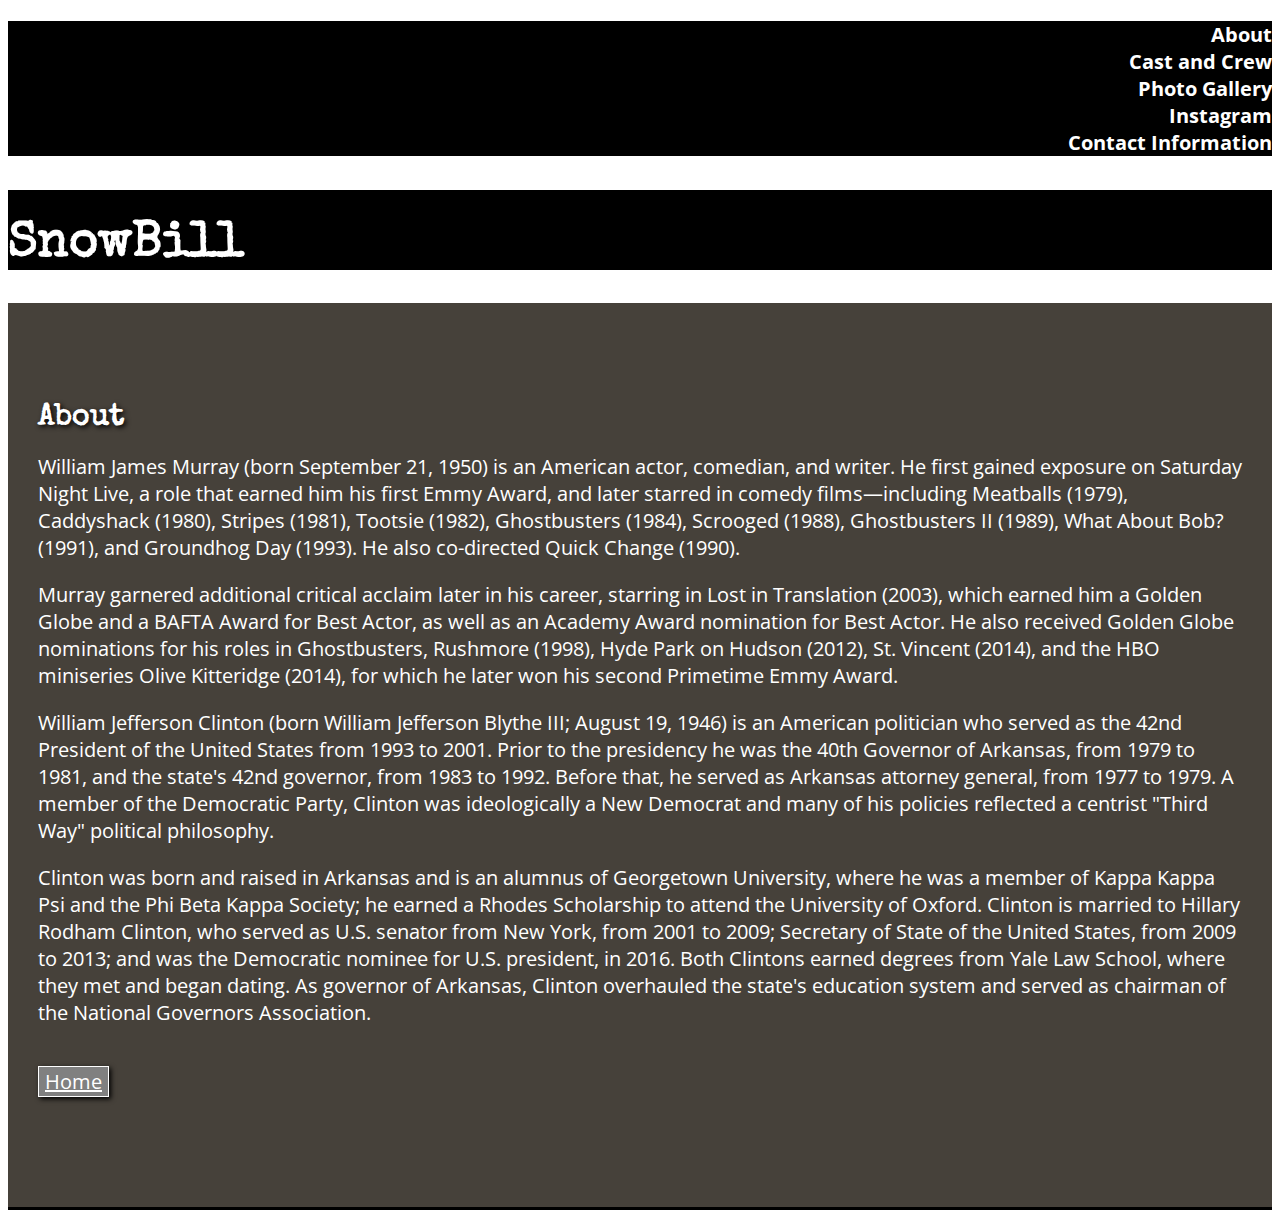
<file: about.html>
<!DOCTYPE html>

<html lang="en">

  <head>
    <!-- Required meta tags -->
    <meta charset="utf-8">
    <meta name="viewport" content="width=device-width, initial-scale=1, shrink-to-fit=no">

    <!-- Bootstrap CSS -->
    <link rel="stylesheet" href="https://maxcdn.bootstrapcdn.com/bootstrap/4.0.0-beta/css/bootstrap.min.css" integrity="sha384-/Y6pD6FV/Vv2HJnA6t+vslU6fwYXjCFtcEpHbNJ0lyAFsXTsjBbfaDjzALeQsN6M" crossorigin="anonymous">

    <!-- My CSS -->
    <link rel="stylesheet" href="styles/main.css">

    <!-- Google Fonts -->
    <link href="https://fonts.googleapis.com/css?family=Open+Sans+Condensed:300|Special+Elite" rel="stylesheet">

    <title>Snow Bill</title>
  </head>

  <body id="ali-theme" class="body-text">

  <section>
    <div class="pos-f-t">
      <div class="collapse nav-main" id="navbarToggleExternalContent">
        <div class="nav-main p-4">
          <h4 class="text-white">
            <nav>
              <ul class="nav-main-links">
              <li><a href="#about">About</a></li>
              <li><a href="#cast">Cast and Crew</a></li>
              <li><a href="#photogallery">Photo Gallery</a></li>
              <li><a href="#instagram">Instagram</a></li>
              <li><a href="#contactinfo">Contact Information</a></li>
            </ul>
            </nav>
          </h4>
        </div>
      </div>

      <nav class="navbar navbar-dark nav-main">
        <h1 class="title-main">SnowBill</h1>
    </div>
  </section>

  <section class="section-theme section-about">
    <div class="col-12">
      <h1 class="title-section">
        About
      </h1>

      <p>William James Murray (born September 21, 1950) is an American actor, comedian, and writer. He first gained exposure on Saturday Night Live, a role that earned him his first Emmy Award, and later starred in comedy films—including Meatballs (1979), Caddyshack (1980), Stripes (1981), Tootsie (1982), Ghostbusters (1984), Scrooged (1988), Ghostbusters II (1989), What About Bob? (1991), and Groundhog Day (1993). He also co-directed Quick Change (1990). </p>

      <p>Murray garnered additional critical acclaim later in his career, starring in Lost in Translation (2003), which earned him a Golden Globe and a BAFTA Award for Best Actor, as well as an Academy Award nomination for Best Actor. He also received Golden Globe nominations for his roles in Ghostbusters, Rushmore (1998), Hyde Park on Hudson (2012), St. Vincent (2014), and the HBO miniseries Olive Kitteridge (2014), for which he later won his second Primetime Emmy Award. </p>

      <p>William Jefferson Clinton (born William Jefferson Blythe III; August 19, 1946) is an American politician who served as the 42nd President of the United States from 1993 to 2001. Prior to the presidency he was the 40th Governor of Arkansas, from 1979 to 1981, and the state's 42nd governor, from 1983 to 1992. Before that, he served as Arkansas attorney general, from 1977 to 1979. A member of the Democratic Party, Clinton was ideologically a New Democrat and many of his policies reflected a centrist "Third Way" political philosophy.</p>

      <p>Clinton was born and raised in Arkansas and is an alumnus of Georgetown University, where he was a member of Kappa Kappa Psi and the Phi Beta Kappa Society; he earned a Rhodes Scholarship to attend the University of Oxford. Clinton is married to Hillary Rodham Clinton, who served as U.S. senator from New York, from 2001 to 2009; Secretary of State of the United States, from 2009 to 2013; and was the Democratic nominee for U.S. president, in 2016. Both Clintons earned degrees from Yale Law School, where they met and began dating. As governor of Arkansas, Clinton overhauled the state's education system and served as chairman of the National Governors Association.</p>

      <button type="button" class="btn btn-dark">
        <a href="index.html" class="see-more">
          Home
        </a>
      </button>
    </div>
  </section>

  <!-- Bootstrap Javascript -->

  <script src="https://code.jquery.com/jquery-3.2.1.slim.min.js" integrity="sha384-KJ3o2DKtIkvYIK3UENzmM7KCkRr/rE9/Qpg6aAZGJwFDMVNA/GpGFF93hXpG5KkN" crossorigin="anonymous"></script>

  <script src="https://cdnjs.cloudflare.com/ajax/libs/popper.js/1.11.0/umd/popper.min.js" integrity="sha384-b/U6ypiBEHpOf/4+1nzFpr53nxSS+GLCkfwBdFNTxtclqqenISfwAzpKaMNFNmj4" crossorigin="anonymous"></script>

  <script src="https://maxcdn.bootstrapcdn.com/bootstrap/4.0.0-beta/js/bootstrap.min.js" integrity="sha384-h0AbiXch4ZDo7tp9hKZ4TsHbi047NrKGLO3SEJAg45jXxnGIfYzk4Si90RDIqNm1" crossorigin="anonymous"></script>

  </body>
</html>
</file>
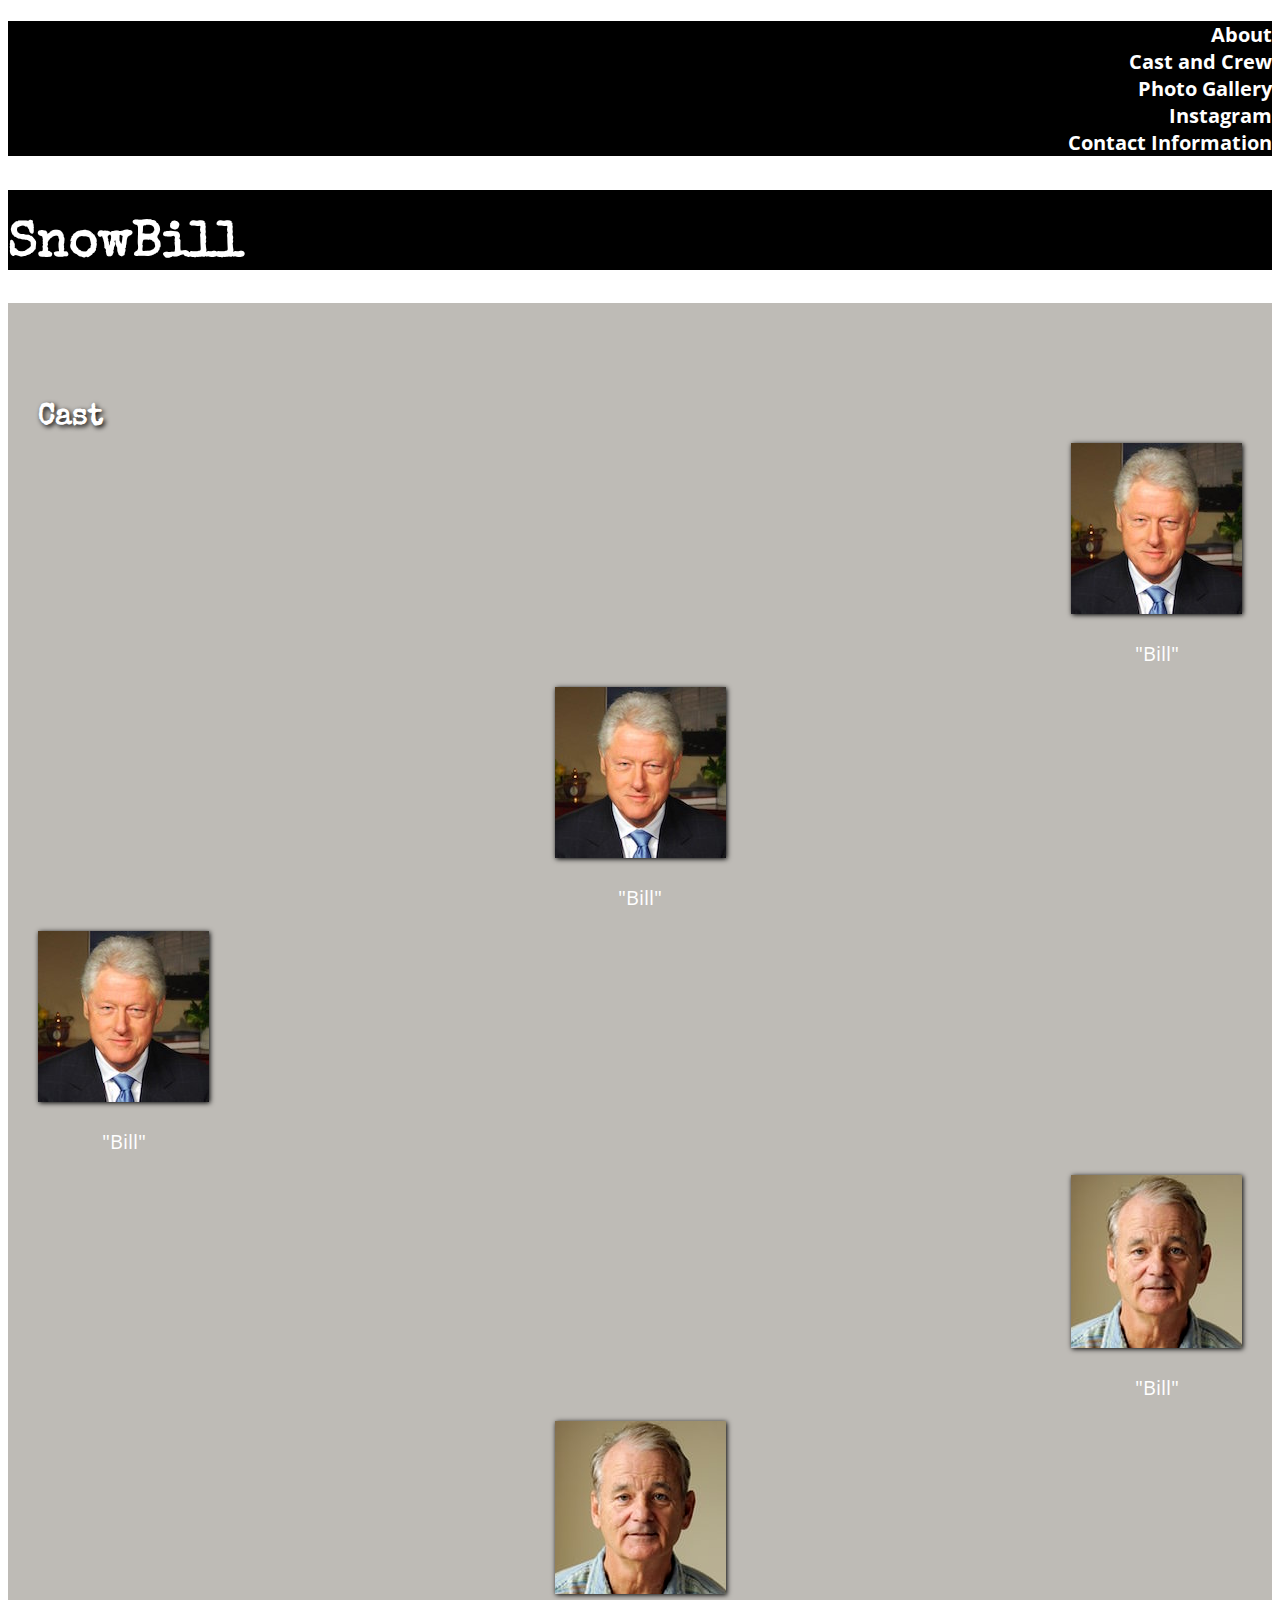
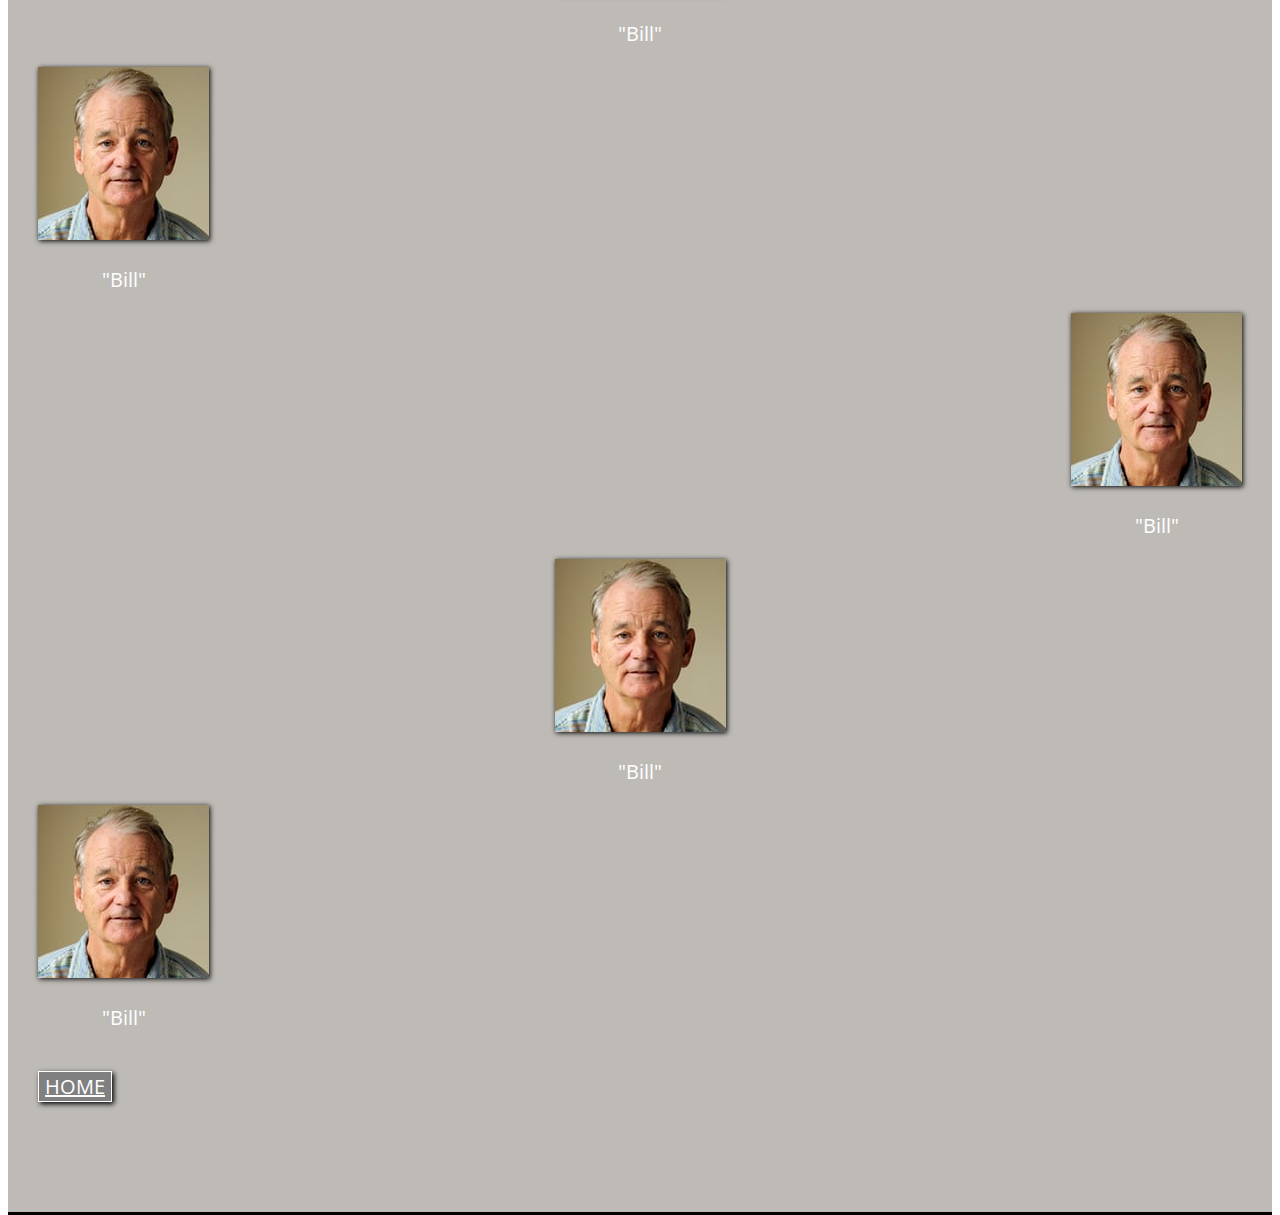
<file: cast.html>
<!DOCTYPE html>

<html lang="en">

  <head>
    <!-- Required meta tags -->
    <meta charset="utf-8">
    <meta name="viewport" content="width=device-width, initial-scale=1, shrink-to-fit=no">

    <!-- Bootstrap CSS -->
    <link rel="stylesheet" href="https://maxcdn.bootstrapcdn.com/bootstrap/4.0.0-beta/css/bootstrap.min.css" integrity="sha384-/Y6pD6FV/Vv2HJnA6t+vslU6fwYXjCFtcEpHbNJ0lyAFsXTsjBbfaDjzALeQsN6M" crossorigin="anonymous">

    <!-- My CSS -->
    <link rel="stylesheet" href="styles/main.css">

    <!-- Google Fonts -->
    <link href="https://fonts.googleapis.com/css?family=Open+Sans+Condensed:300|Special+Elite" rel="stylesheet">

    <title>Snow Bill</title>
  </head>

  <body id="ali-theme" class="body-text">

  <section>
    <div class="pos-f-t">
      <div class="collapse nav-main" id="navbarToggleExternalContent">
        <div class="nav-main p-4">
          <h4 class="text-white">
            <nav>
              <ul class="nav-main-links">
              <li><a href="#about">About</a></li>
              <li><a href="#cast">Cast and Crew</a></li>
              <li><a href="#photogallery">Photo Gallery</a></li>
              <li><a href="#instagram">Instagram</a></li>
              <li><a href="#contactinfo">Contact Information</a></li>
            </ul>
            </nav>
          </h4>
        </div>
      </div>


      <nav class="navbar navbar-dark nav-main">
        <h1 class="title-main">SnowBill</h1>
      </nav>

    </div>
  </section>

  <section class="section-theme section-cast">
    <div class="col-12">
      <h1 class="title-section">
      Cast
      </h1>

      <div class="row">

       <div class="col-4 right-justify">
          <div class="right-justify-inner">
            <img src="images/bill1.jpg" class="img-cast rounded-circle">
            <p>"Bill"</p>
          </div>
        </div>      

        <div class="col-4 centered">
          <img src="images/bill1.jpg" class="img-cast rounded-circle">
          <p>"Bill"</p>
        </div>

        <div class="col-4 left-justify">
          <div class="left-justify-inner">
            <img src="images/bill1.jpg" class="img-cast rounded-circle">
            <p>"Bill"</p>
          </div>
        </div>

        <div class="col-4 right-justify">
          <div class="right-justify-inner">
            <img src="images/bill2.jpg" class="img-cast rounded-circle">
            <p>"Bill"</p>
          </div>
        </div>

        <div class="col-4 centered">
          <img src="images/bill2.jpg" class="img-cast rounded-circle">
         <p>"Bill"</p>
        </div>

        <div class="col-4 left-justify">
          <div class="left-justify-inner">
            <img src="images/bill2.jpg" class="img-cast rounded-circle">
            <p>"Bill"</p>
          </div>
        </div>

        <div class="col-4 right-justify">
          <div class="right-justify-inner">
            <img src="images/bill2.jpg" class="img-cast rounded-circle">
            <p>"Bill"</p>
          </div>
        </div>

        <div class="col-4 centered">
          <img src="images/bill2.jpg" class="img-cast rounded-circle">
         <p>"Bill"</p>
        </div>

        <div class="col-4 left-justify">
          <div class="left-justify-inner">
            <img src="images/bill2.jpg" class="img-cast rounded-circle">
            <p>"Bill"</p>
          </div>
        </div>

      </div>

      <button type="button" class="btn btn-dark">
        <a href="index.html" class="see-more">
          HOME
        </a>
      </button>
    </section>


  <!-- Bootstrap Javascript -->

  <script src="https://code.jquery.com/jquery-3.2.1.slim.min.js" integrity="sha384-KJ3o2DKtIkvYIK3UENzmM7KCkRr/rE9/Qpg6aAZGJwFDMVNA/GpGFF93hXpG5KkN" crossorigin="anonymous"></script>

  <script src="https://cdnjs.cloudflare.com/ajax/libs/popper.js/1.11.0/umd/popper.min.js" integrity="sha384-b/U6ypiBEHpOf/4+1nzFpr53nxSS+GLCkfwBdFNTxtclqqenISfwAzpKaMNFNmj4" crossorigin="anonymous"></script>

  <script src="https://maxcdn.bootstrapcdn.com/bootstrap/4.0.0-beta/js/bootstrap.min.js" integrity="sha384-h0AbiXch4ZDo7tp9hKZ4TsHbi047NrKGLO3SEJAg45jXxnGIfYzk4Si90RDIqNm1" crossorigin="anonymous"></script>

  </body>
</html>
</file>
<file: styles/main.css>
html, body {
	height: 100%;
	min-height: 100%;
}

#ali-theme .body-text {
	font-size: 20px;
	color: white;
}

#ali-theme .centered {
	text-align: center;

}

#ali-theme .right-justify {
	display: flex;
	justify-content: flex-end;
}

#ali-theme .right-justify-inner {
	text-align: center;
	float: right;
}

#ali-theme .left-justify {
	display: flex;
	justify-content: flex-start;
}

#ali-theme .left-justify-inner {
	text-align: center;
	float: left;
}

#ali-theme .remove-padding {
	padding: 0px;
	margin: 0px;
}

#ali-theme .nav-main {
	background-color: black;
}

#ali-theme .nav-mobile {
	padding-bottom: 0 !important;
} 

#ali-theme .nav-full {
	margin-top: -1.25rem;
}

#ali-theme ul.nav-main-links {
	list-style: none;
	text-align: right;
}

#ali-theme .nav-main a {
	font-size: 20px;
	color: white;
	font-family: 'Open Sans Condensed', sans-serif;
	text-decoration: none;
}

#ali-theme .title-main {
	font-family: 'Special Elite', cursive;
	font-size: 50px;
	color: white;
	padding-top: 30px;
}

#ali-theme .video-main {
}

#ali-theme .title-section {
	font-family: 'Special Elite', cursive;
	font-size: 30px;
	color: white;
	margin: 10px 0;
	text-shadow: 2px 2px 5px black;

}

#ali-theme .see-more {
	color: white;
	font-family: 'Open Sans Condensed', sans-serif;
	font-size: 20px;
	margin: 10px 0;
}

#ali-theme .btn {
	margin: 20px 0;
	box-shadow: 2px 2px 5px black;
	border: 1px solid white;
	background-color: gray;
}

#ali-theme button:hover {
	opacity: 0.5;
}

#ali-theme .section-theme {
	color: white;
	font-family: 'Open Sans Condensed', sans-serif;
	font-size: 20px;
	padding: 90px 30px;
	border-bottom: 3px solid black;
}

#ali-theme .section-theme-height {
	min-height: 100%;
	display: flex;
	align-items: center;
}

#ali-theme .section-about {
	background-color: #46413A;
	font-family: 'Open Sans Condensed', sans-serif;
}

#ali-theme .section-cast {
	background-color: #BEBBB6;
}


#ali-theme .img-cast {
	max-width: 100%;
	height: auto;
	box-shadow: 1px 1px 5px black;
}

#ali-theme div.row img:hover {
	opacity: 0.5;
}


#ali-theme .img-popup {
	float: left;
	padding-right: 10px;
	box-shadow: 0px 0px 0px;
}

#ali-theme .section-photogallery {
	background-color: #020204;
}

#ali-theme .carosel-container {
	width: 50%;
}

#ali-theme .img-slideshow {
	height: 250px;
}

#ali-theme .section-instagram {
	background-color: #464239;
}

#ali-theme .section-contactinfo {
	background-color: #22222A;
}

#ali-theme .contactinfo {
	padding: 20px;
}

#ali-theme .img-socialmedia {
	width: 50px;
	margin: 5px;
}


#ali-theme .slick-arrow {
	display: none !important;
}
</file>
